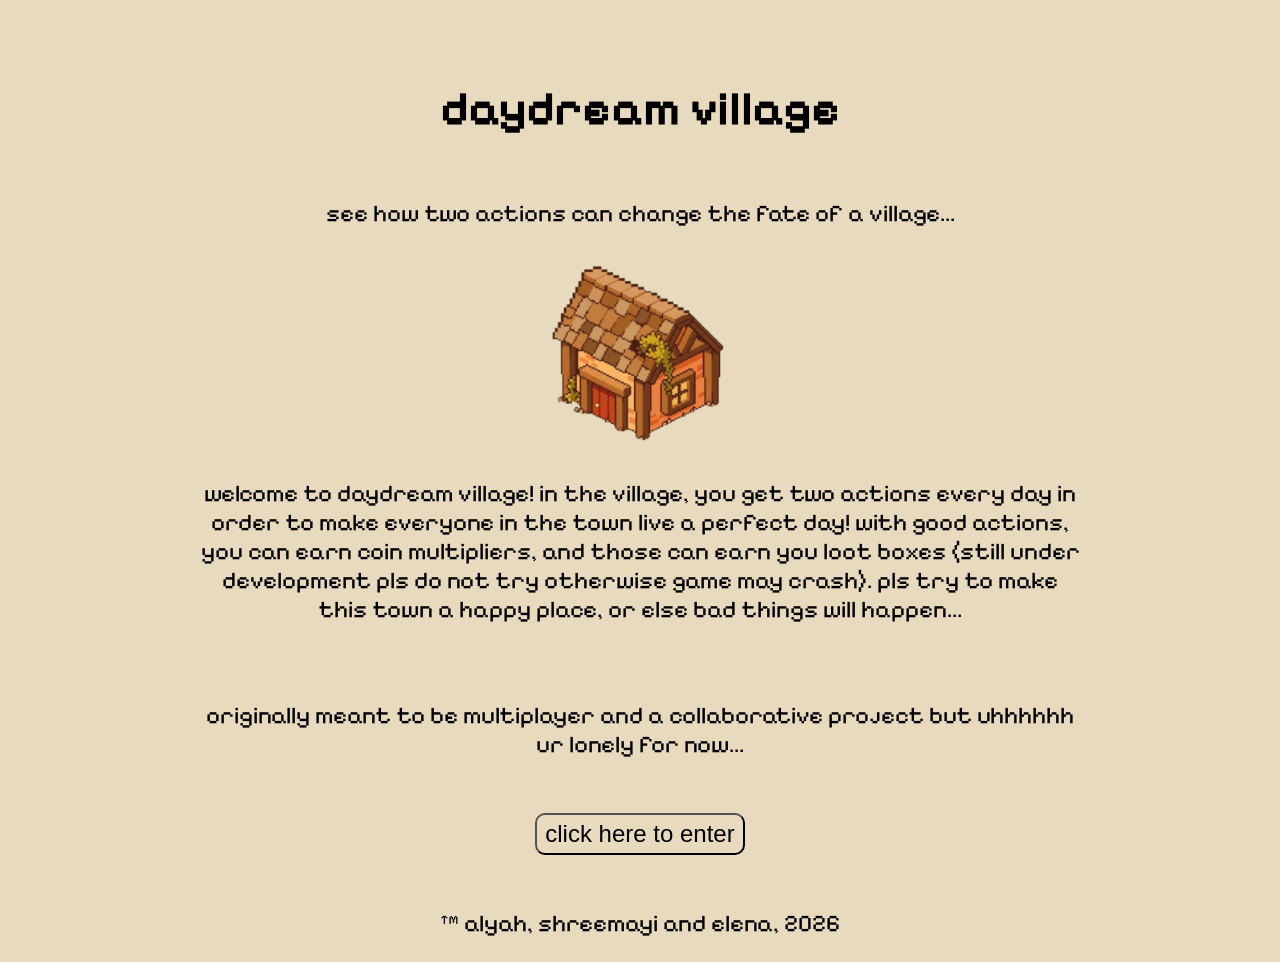
<file: index.html>
<!DOCTYPE html>
<html lang="en">
<head>
    <title>daydream village</title>
    <link rel="preconnect" href="https://fonts.googleapis.com">
    <link rel="preconnect" href="https://fonts.gstatic.com" crossorigin>
    <link href="https://fonts.googleapis.com/css2?family=Pixelify+Sans:wght@400;700&display=swap" rel="stylesheet">
    <style>
        body {
            font-size: x-large;
            text-align: center;
            background-color: #e8dabf;
            font-family: "Pixelify Sans", sans-serif;
            align-items: center;
        }

        .enterbutton {
            font-size: x-large;
            border-radius: 10px;
            padding: 5px 8px;
            border: 2px solid var(#2f2a20);
            background-color: #e8dabf;
        }

        .enterbutton a {
        text-decoration: none;
        color:inherit;
    }   
       
    </style>
</head>
<body class="welcomescreen" style = "padding-left:15%; padding-right: 15%; padding-top:40px;">
    <h1 style = "padding-bottom:30px;">daydream village</h1>
    <p>see how two actions can change the fate of a village...</p>
    <img src = "house.png" alt = "house" style = "max-width:200px;">
    <br>
    <p >welcome to daydream village! in the village, you get two actions every day in order to make everyone in the town live a perfect day! with good actions, you can earn coin multipliers, and those can earn you
        loot boxes (still under development pls do not try otherwise game may crash). pls try to make this town a happy place, or else bad things will happen...
    </p>

    <br>
    <p style = "padding-bottom:30px;">originally meant to be multiplayer and a collaborative project but uhhhhhh ur lonely for now... </p>
    <button class="enterbutton" ><a href="game.html">click here to enter</a></button>
    <p style = "padding-top:30px;">&trade; alyah, shreemayi and elena, 2026</p>

</body>
</html>
</file>
